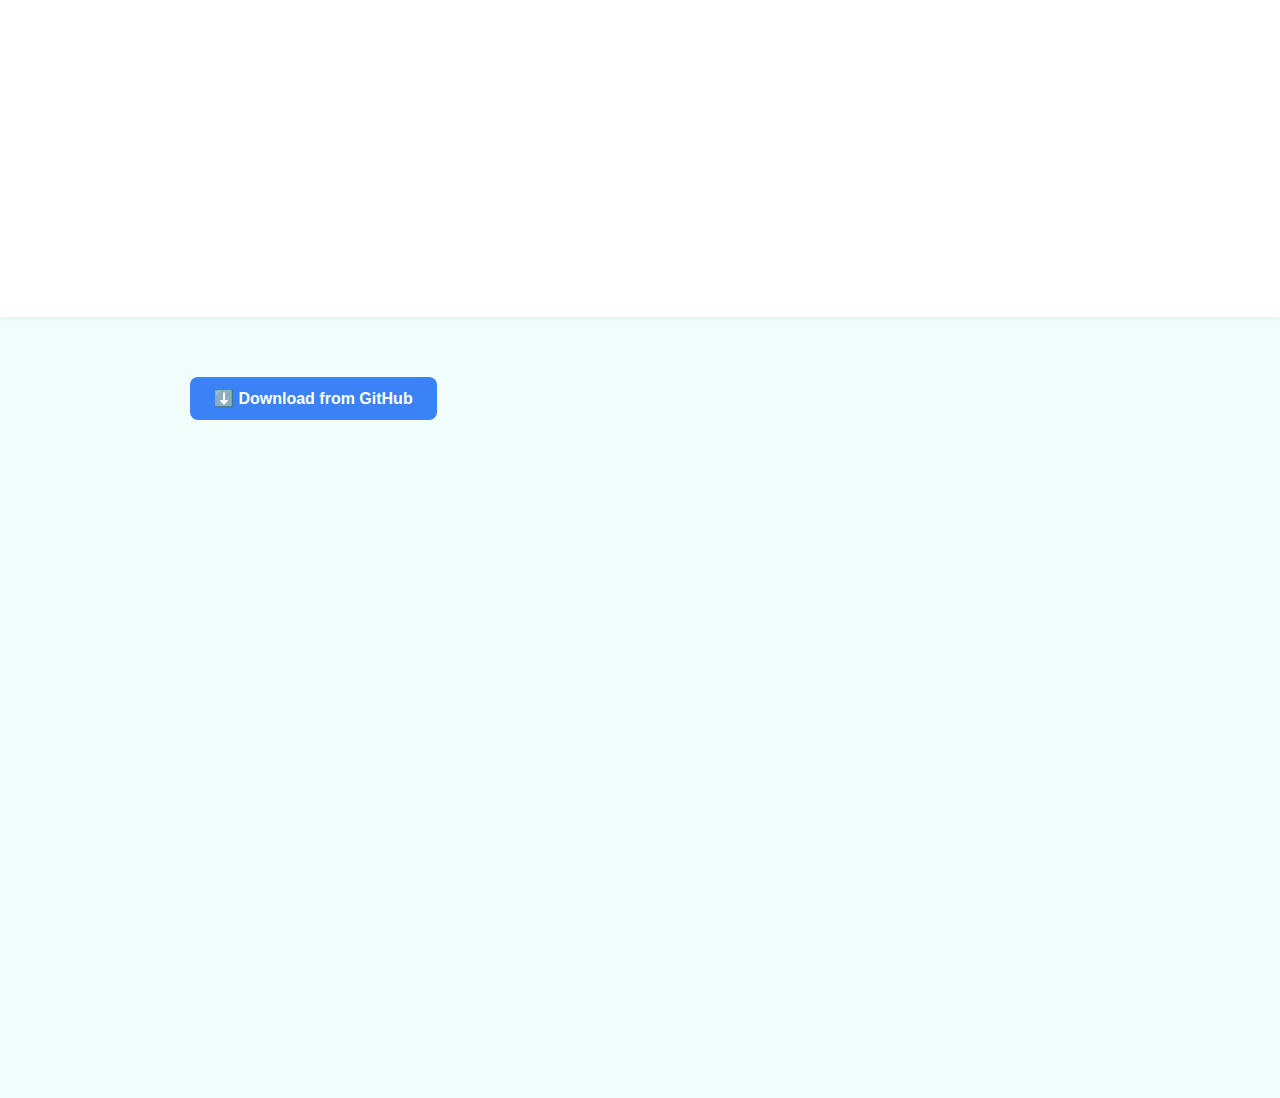
<file: tabaudio.html>
<!DOCTYPE html>
<html lang="en">
<head>
  <meta charset="UTF-8" />
  <title>TabAudio Extension | Sam's Dev Hub</title>
  <meta name="viewport" content="width=device-width, initial-scale=1" />
  <link rel="stylesheet" href="style.css" />
</head>
<body>
  <header class="hero small">
    <div class="container">
      <h1 class="fade-in">🔊 TabAudio</h1>
      <p class="fade-in delay">Control volume individually per browser tab</p>
      <a href="index.html" class="cta-button fade-in delay-2">← Back to Home</a>
    </div>
  </header>

  <main class="container section">
<a class="download-btn" href="https://github.com/owsam22/tabaudio-extention/archive/refs/heads/main.zip" download>
  ⬇️ Download from GitHub
</a>


    <div class="card slide-up">
      <h2>🛠️ Install Instructions</h2>
      <ol>
        <li>Download and unzip the extension</li>
        <li>Open <code>chrome://extensions</code></li>
        <li>Enable <strong>Developer Mode</strong></li>
        <li>Click <strong>Load Unpacked</strong> and select folder</li>
      </ol>
    </div>

    <div class="card slide-up delay-2">
      <h2>✨ Features</h2>
      <ul>
        <li>Per-tab volume control</li>
        <li>Mute/unmute buttons</li>
        <li>Light/dark mode toggle</li>
      </ul>
    </div>
  </main>

  <footer class="fade-in-up">
    <p>Made by <strong>Sam</strong> | <a href="index.html">Home</a></p>
    <p>
      <a href="https://github.com/yourgithub">GitHub</a> ·
      <a href="https://instagram.com/yourinsta">Instagram</a>
    </p>
  </footer>
</body>
</html>
</file>
<file: style.css>
:root {
  --bg: #f0fdfa;
  --text: #1f2937;
  --primary: #3b82f6;
  --gray: #6b7280;
}

body {
  margin: 0;
  font-family: "Segoe UI", sans-serif;
  background: var(--bg);
  color: var(--text);
  overflow-x: hidden;
}

.container {
  max-width: 900px;
  margin: auto;
  padding: 20px;
}

.hero {
  text-align: center;
  padding: 80px 20px;
  background: white;
  box-shadow: 0 2px 6px rgba(0,0,0,0.05);
}

.hero.small {
  padding: 50px 20px;
}

.cta-button {
  background: var(--primary);
  color: white;
  padding: 12px 20px;
  border-radius: 8px;
  display: inline-block;
  margin-top: 20px;
  text-decoration: none;
  font-weight: 600;
}

.section {
  margin-top: 40px;
}

.project-grid {
  display: grid;
  gap: 20px;
}

.project-card {
  background: white;
  padding: 16px;
  border-radius: 12px;
  box-shadow: 0 4px 8px rgba(0,0,0,0.05);
  display: flex;
  align-items: center;
  gap: 16px;
  text-decoration: none;
  color: inherit;
  transition: transform 0.2s ease;
}

.project-card:hover {
  transform: scale(1.02);
}

.project-card img {
  width: 48px;
  height: 48px;
  border-radius: 8px;
}

.card {
  background: white;
  padding: 20px;
  border-radius: 12px;
  box-shadow: 0 4px 8px rgba(0,0,0,0.05);
  margin-bottom: 20px;
}

.download-btn {
  background: var(--primary);
  color: white;
  padding: 12px 24px;
  border-radius: 8px;
  text-decoration: none;
  display: inline-block;
  margin-bottom: 30px;
  font-weight: bold;
}

footer {
  text-align: center;
  padding: 40px 10px;
  font-size: 14px;
  color: var(--gray);
  background: white;
  margin-top: 60px;
}

footer a {
  color: var(--primary);
  text-decoration: none;
}

footer a:hover {
  text-decoration: underline;
}

/* === Animations === */
.fade-in {
  animation: fadeIn 1s ease forwards;
  opacity: 0;
}
.fade-in.delay { animation-delay: 0.4s; }
.fade-in.delay-2 { animation-delay: 0.8s; }

.fade-in-up {
  animation: fadeInUp 1s ease forwards;
  opacity: 0;
}

.slide-up {
  animation: slideUp 1s ease forwards;
  opacity: 0;
}
.slide-up.delay-2 { animation-delay: 0.6s; }

.bounce-in {
  animation: bounceIn 0.8s ease forwards;
}

@keyframes fadeIn {
  to { opacity: 1; }
}

@keyframes fadeInUp {
  from { opacity: 0; transform: translateY(20px); }
  to { opacity: 1; transform: translateY(0); }
}

@keyframes slideUp {
  from { opacity: 0; transform: translateY(30px); }
  to { opacity: 1; transform: translateY(0); }
}

@keyframes bounceIn {
  0%   { transform: scale(0.8); opacity: 0; }
  80%  { transform: scale(1.05); opacity: 1; }
  100% { transform: scale(1); }
}
</file>
